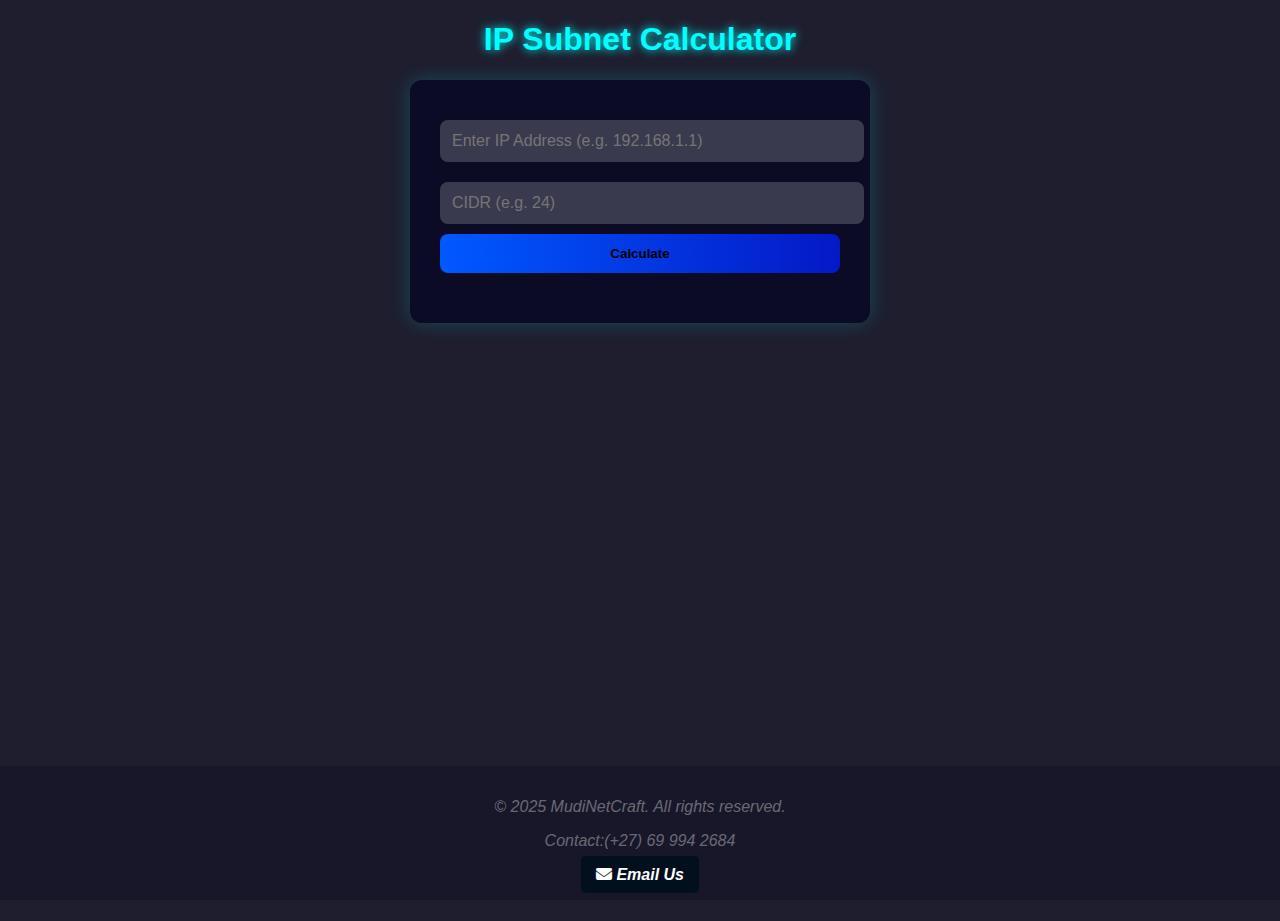
<file: IP_Subnet_Calculator/index.html>
<!DOCTYPE html>
<html lang="en">
<head>
  <meta charset="UTF-8" />
  <link rel="manifest" href="manifest.json">
  <meta name="theme-color" content="#007bff">
  <meta name="viewport" content="width=device-width, initial-scale=1.0"/>
  <title>IP Subnet Calculator</title>
  <link rel="stylesheet" href="style.css" />
  <link rel="stylesheet" href="https://cdnjs.cloudflare.com/ajax/libs/font-awesome/6.4.0/css/all.min.css">
</head>
<body>
  <div class="container">
    <h1>IP Subnet Calculator</h1>
    <div class="card">
      <input type="text" id="ip" placeholder="Enter IP Address (e.g. 192.168.1.1)" />
      <input type="number" id="cidr" placeholder="CIDR (e.g. 24)" min="1" max="32" />
      <button onclick="calculateSubnet()">Calculate</button>
      <div id="results" class="results"></div>
    </div>
  </div>
  <script src="script.js"></script>
  </body>
  <footer>
  <p>&copy; 2025 MudiNetCraft. All rights reserved.</p>
  <P>Contact:(+27) 69 994 2684</P>
  <a href="mailto:Mudimeli_Zwothe@outlook.com" class="email-link">
  <i class="fas fa-envelope"></i> Email Us
</a>

</footer>
</html>
</file>
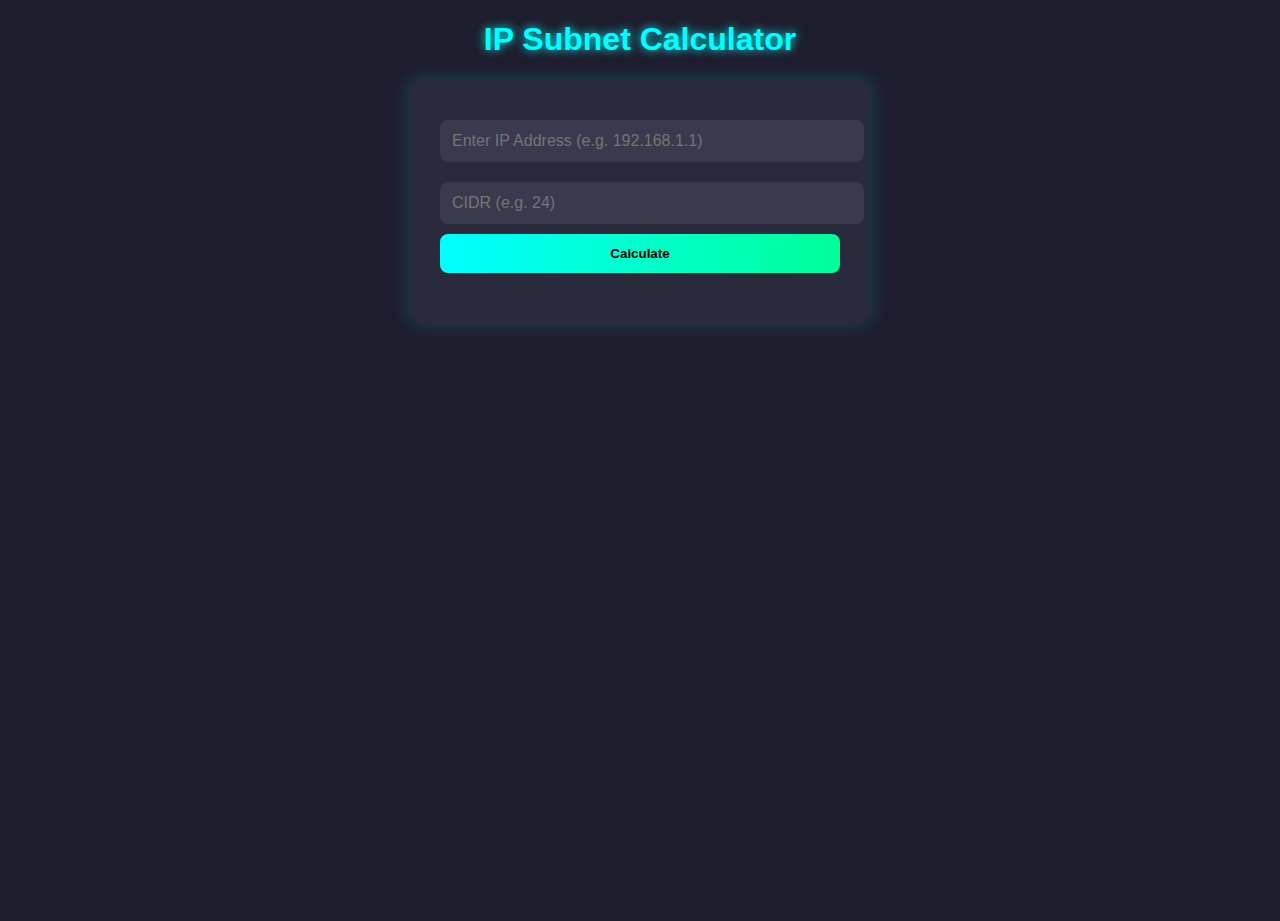
<file: Subnetting Calculator/index.html>
<!DOCTYPE html>
<html lang="en">
<head>
  <meta charset="UTF-8" />
  <meta name="viewport" content="width=device-width, initial-scale=1.0"/>
  <title>IP Subnet Calculator</title>
  <link rel="stylesheet" href="style.css" />
</head>
<body>
  <div class="container">
    <h1>IP Subnet Calculator</h1>
    <div class="card">
      <input type="text" id="ip" placeholder="Enter IP Address (e.g. 192.168.1.1)" />
      <input type="number" id="cidr" placeholder="CIDR (e.g. 24)" min="1" max="32" />
      <button onclick="calculateSubnet()">Calculate</button>
      <div id="results" class="results"></div>
    </div>
  </div>
  <script src="script.js"></script>
</body>
</html>
</file>
<file: IP_Subnet_Calculator/style.css>
body {
  margin: 0;
  font-family: 'Segoe UI', sans-serif;
  background-color: #1e1e2f;
  justify-content: center;
  align-items: center;
  height: 100vh;
}

.container {
  text-align: center;
}

h1 {
  color: #00ffff;
  text-shadow: 0 0 10px #00ffff;
}

.card {
  background-color: #0b0b25;
  padding: 30px;
  border-radius: 12px;
  box-shadow: 0 0 20px rgba(0, 255, 255, 0.2);
  max-width: 400px;
  margin: auto;
}

input {
  width: 100%;
  padding: 12px;
  margin: 10px 0;
  border: none;
  border-radius: 8px;
  background-color: #3a3a4f;
  color: #fff;
  font-size: 16px;
}

button {
  width: 100%;
  padding: 12px;
  background: linear-gradient(90deg, #0059ff, #0518c7);
  border: none;
  border-radius: 8px;
  color: #000;
  font-weight: bold;
  cursor: pointer;
  transition: 0.3s;
}

button:hover {
  box-shadow: 0 0 15px #00ffff;
  color: aqua;
}

.results {
  margin-top: 20px;
  text-align: left;
  color: blue;
  text-decoration: solid underline;
}

.email-link {
  color: white;
  text-decoration: none;
  font-weight: bold;
  background-color: #020f1d;
  padding: 10px 15px;
  border-radius: 5px;
}

.email-link:hover {
  background-color: #0056b3;
  color: white;}

footer {
  background-color: #171729;
  color: rgba(255, 255, 255, 0.363);
  text-align: center;
  padding: 1em 0;
  position: fixed;
  bottom: 0;
  width: 100%;
  font-style: italic;
}
</file>
<file: Subnetting Calculator/style.css>
body {
  margin: 0;
  font-family: 'Segoe UI', sans-serif;
  background-color: #1e1e2f;
  justify-content: center;
  align-items: center;
  height: 100vh;
}

.container {
  text-align: center;
}

h1 {
  color: #00ffff;
  text-shadow: 0 0 10px #00ffff;
}

.card {
  background-color: #2a2a3d;
  padding: 30px;
  border-radius: 12px;
  box-shadow: 0 0 20px rgba(0, 255, 255, 0.2);
  max-width: 400px;
  margin: auto;
}

input {
  width: 100%;
  padding: 12px;
  margin: 10px 0;
  border: none;
  border-radius: 8px;
  background-color: #3a3a4f;
  color: #fff;
  font-size: 16px;
}

button {
  width: 100%;
  padding: 12px;
  background: linear-gradient(90deg, #00ffff, #00ff99);
  border: none;
  border-radius: 8px;
  color: #000;
  font-weight: bold;
  cursor: pointer;
  transition: 0.3s;
}

button:hover {
  box-shadow: 0 0 15px #00ffff;
}

.results {
  margin-top: 20px;
  text-align: left;
}
</file>
